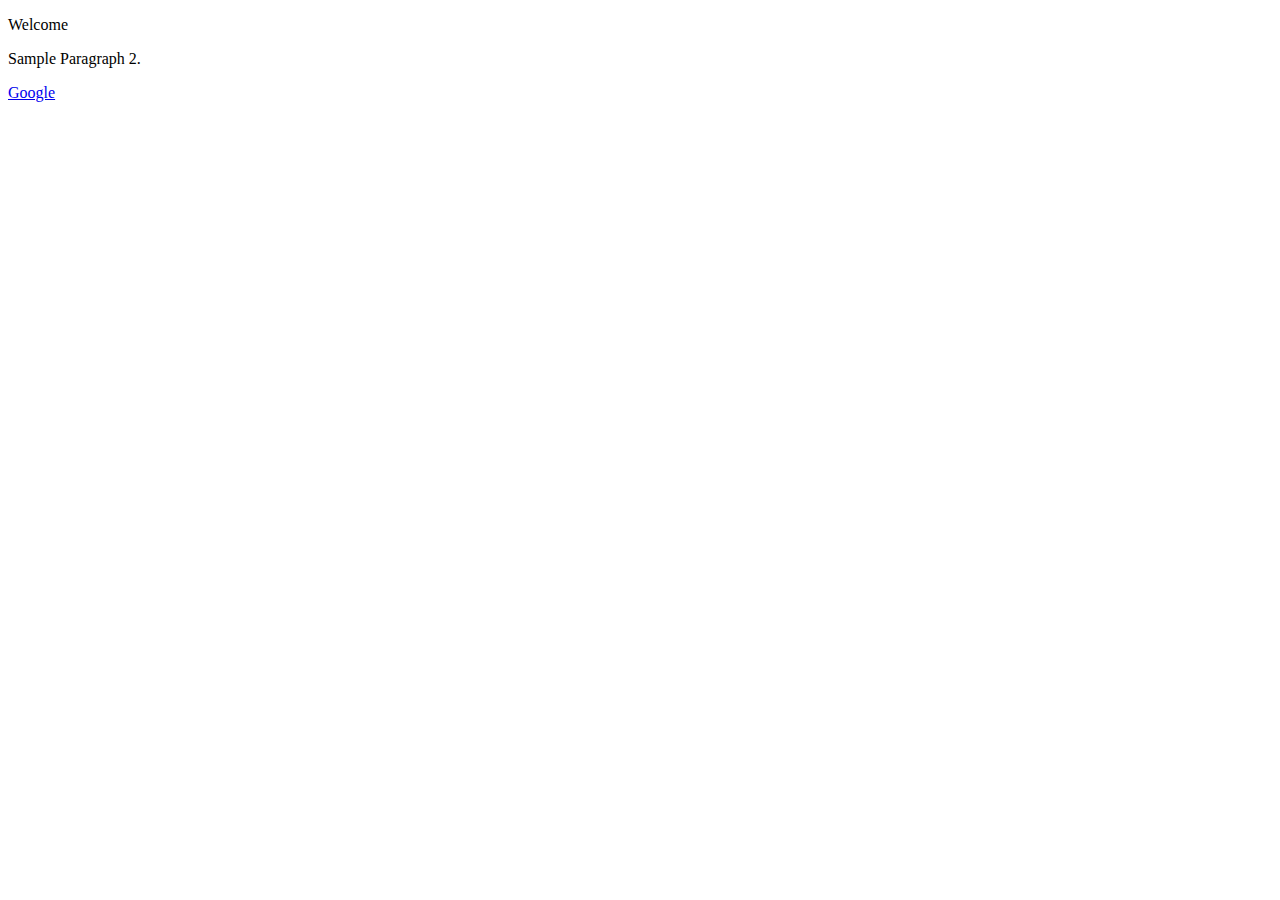
<file: 14.JQuery/index.html>
<!DOCTYPE html>
<html lang="en">
<head>
    <meta charset="UTF-8">
    <meta name="viewport" content="width=device-width, initial-scale=1.0">
    <title>Document</title>
</head>
<body>
    <p id = "para1">Sample Paragraph 1.</p>
    <p id = "para2">Sample Paragraph 2.</p>
    <div></div>
    <a href="https://www.google.com" target="_blank">Google</a>

    <script src="https://code.jquery.com/jquery-3.7.1.js" integrity="sha256-eKhayi8LEQwp4NKxN+CfCh+3qOVUtJn3QNZ0TciWLP4=" crossorigin="anonymous"></script>
    <script src="script.js"></script>
</body>
</html>
</file>
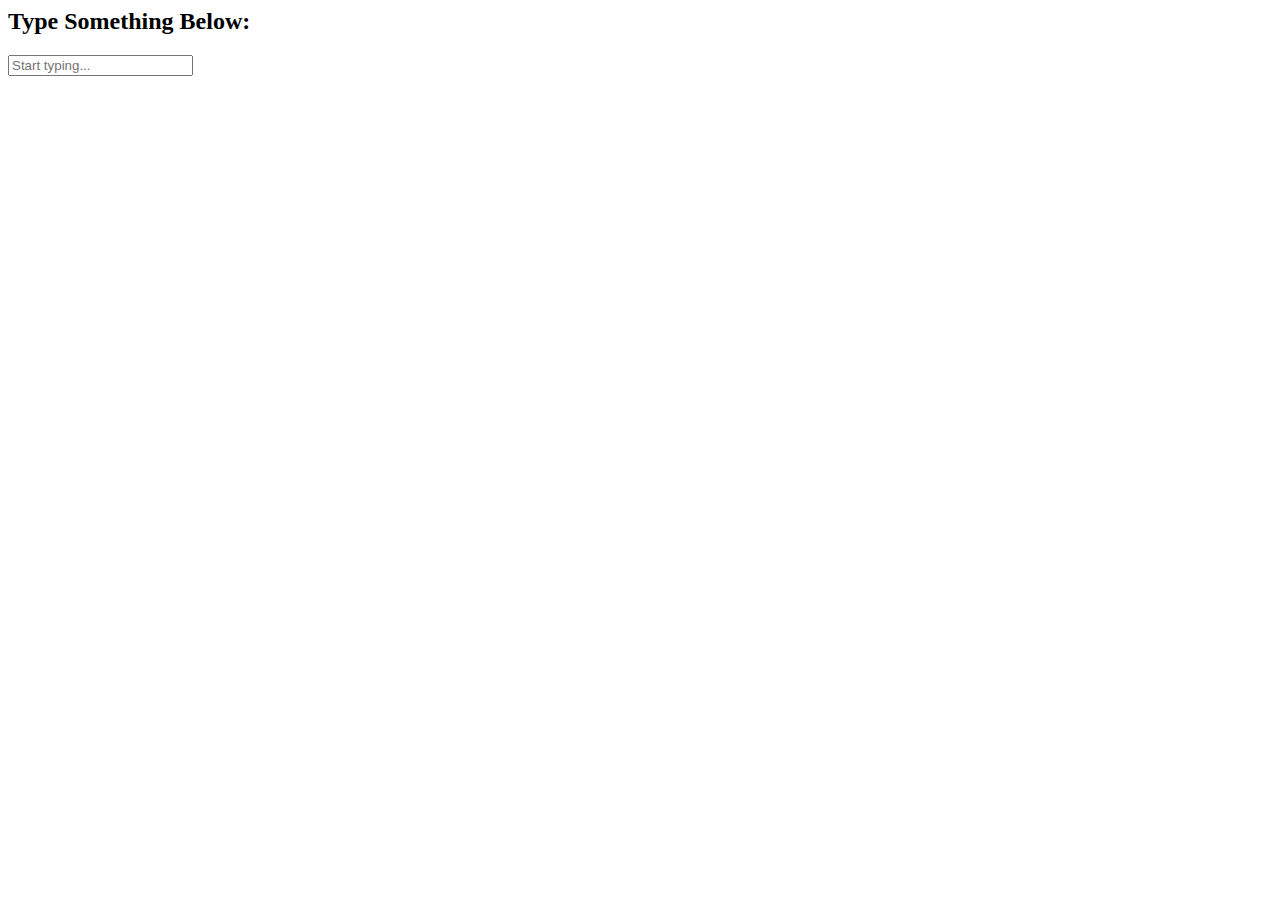
<file: 3.EventListener-inputevent/index.html>
<html>
<head>
    <title>Input Event Demo</title>
</head>
<body>

    <h2>Type Something Below:</h2>
    <input type="text" placeholder="Start typing..." />

    <script src="script.js"></script>

</body>
</html>
</file>
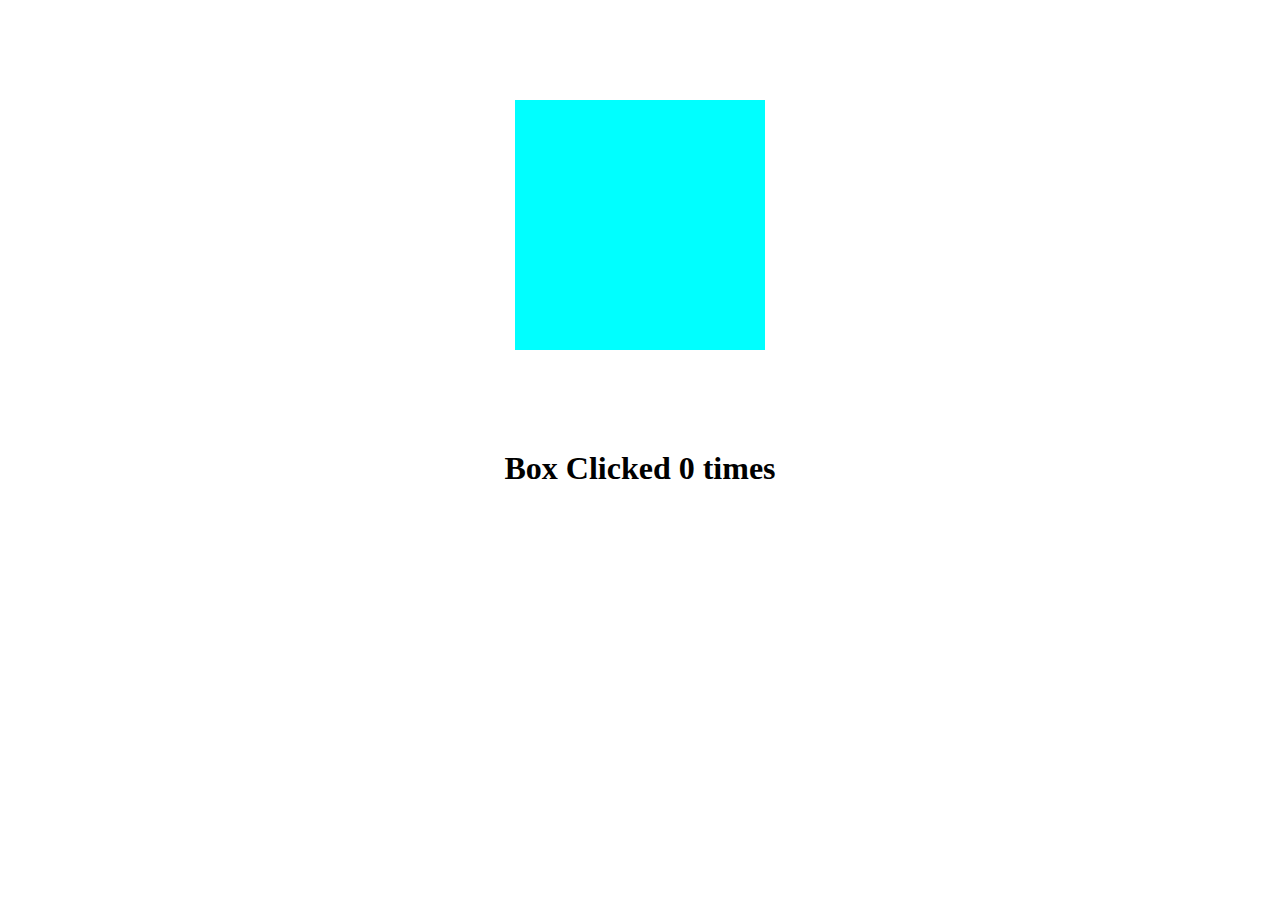
<file: 4.Click Counter Project/index.html>
<!DOCTYPE html>
<html>
<head>
    <link rel = "stylesheet" href = "style.css">
    <title>Click Count</title>
</head>
<body>

    <div id="box"></div>

    <h1> Box Clicked <span id="click-count"> 0 </span> times </h1>

    <script src = "script.js"></script>

</body>
</html>
</file>
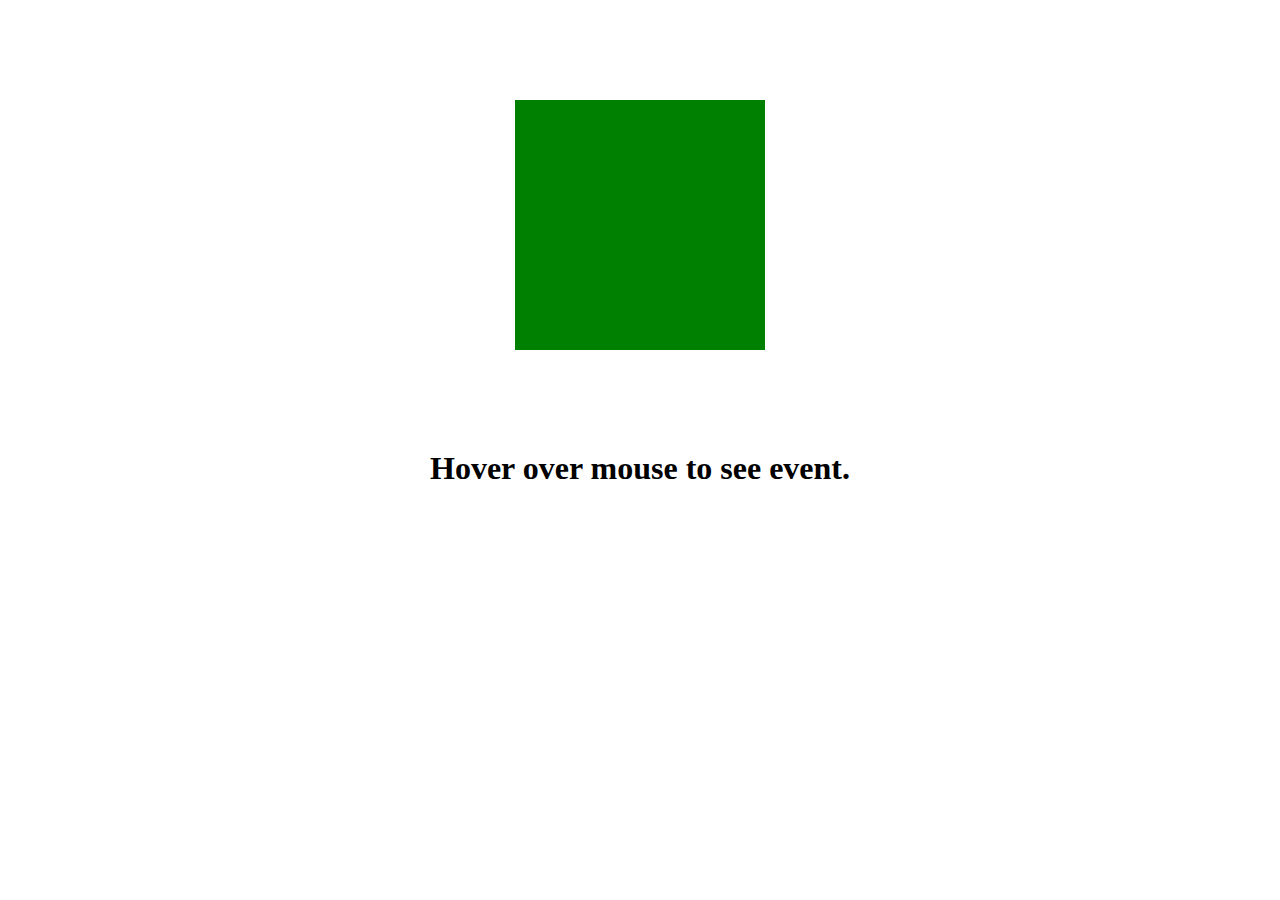
<file: 5.EventListener-Mouseover/index.html>
<!DOCTYPE html>
<html lang="en">
<head>
    <link rel = "stylesheet" href = "style.css">
    <meta charset="UTF-8">
    <meta name="viewport" content="width=device-width, initial-scale=1.0">
    <title>Mouse Event</title>
</head>
<body>
    <div id = "box"></div>
    <h1> <span id = "over-out"> Hover over mouse to see event. </span> </h1>

    <script src = "script.js"></script>
    
</body>
</html>
</file>
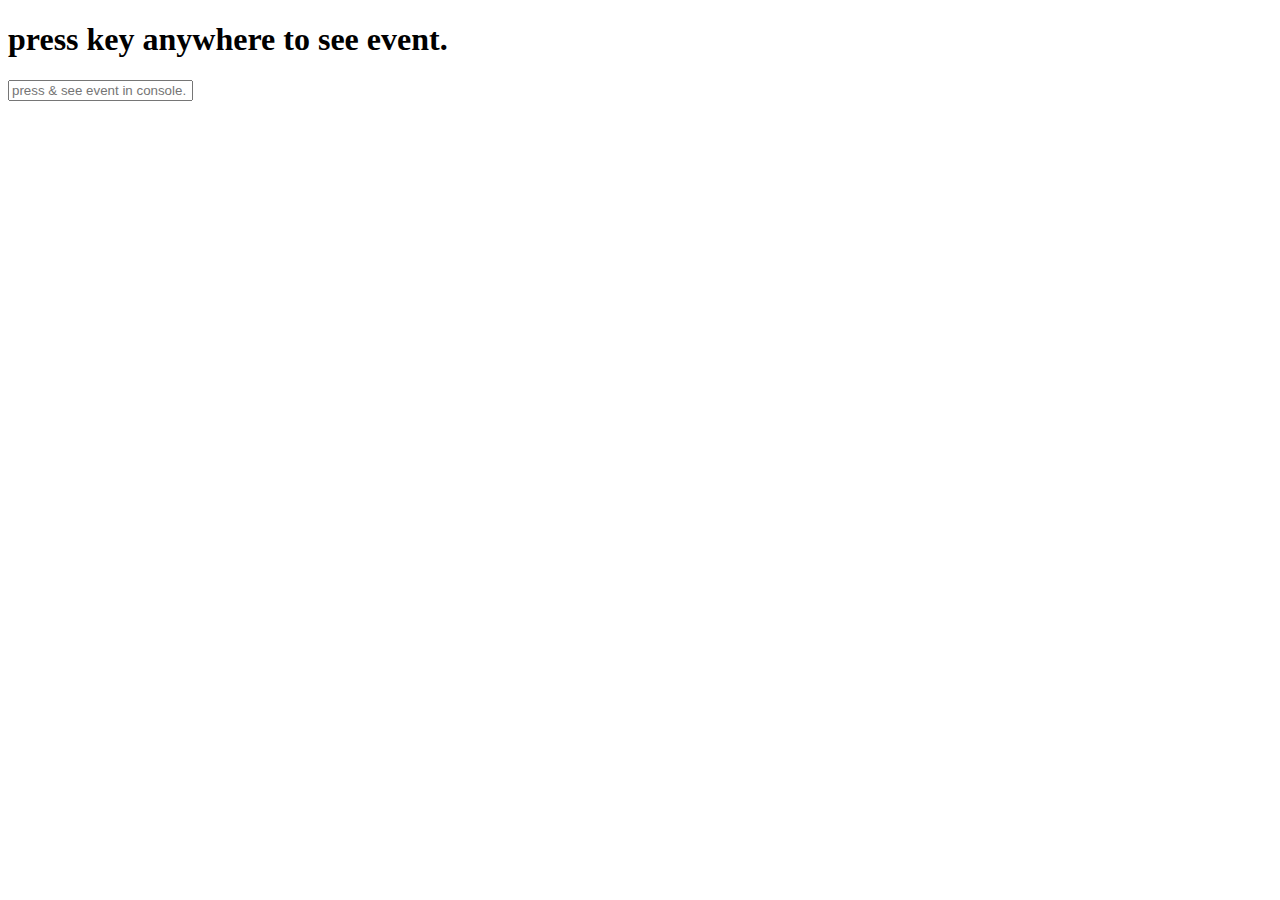
<file: 6.EventListener-keypress/index.html>
<!DOCTYPE html>
<html lang="en">
<head>
    <meta charset="UTF-8">
    <meta name="viewport" content="width=device-width, initial-scale=1.0">
    <title>Document</title>
</head>
<body>
    
    <h1><span id = "key">  press key anywhere to see event.</span></h1>
    <input id="input" type="text" placeholder="press & see event in console."/>

    <script src = "script.js"></script>
</body>
</html>
</file>
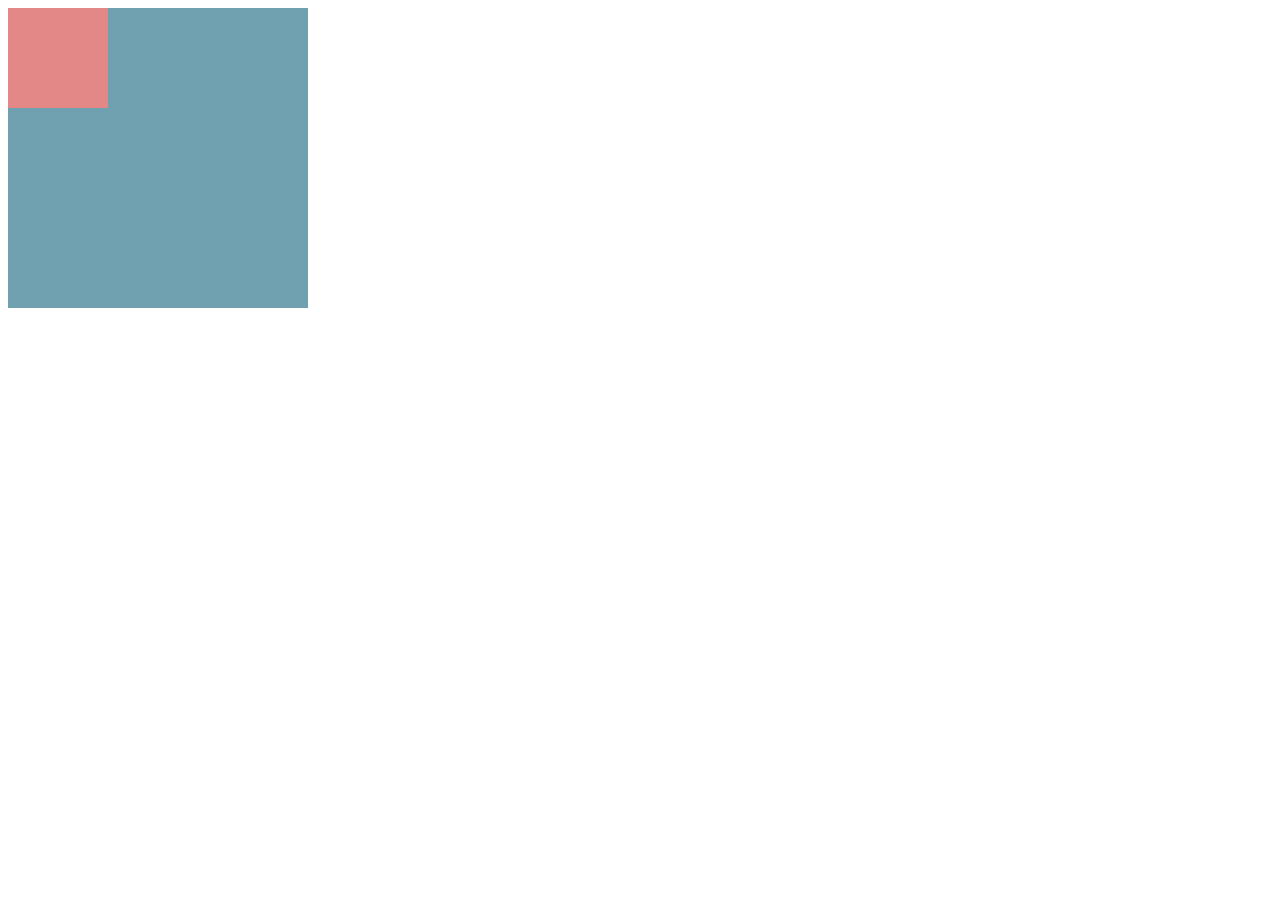
<file: 7.EventPropagation/index.html>
<!DOCTYPE html>
<html lang="en">
<head>
    <link rel = "stylesheet" href = "style.css">
    <meta charset="UTF-8">
    <meta name="viewport" content="width=device-width, initial-scale=1.0">
    <title>Event Propagation</title>
</head>
<body>
    <div id = "outer">
        <div id = "inner">
        </div>
    </div>
    <script src = "script.js"></script>
</body>
</html>
</file>
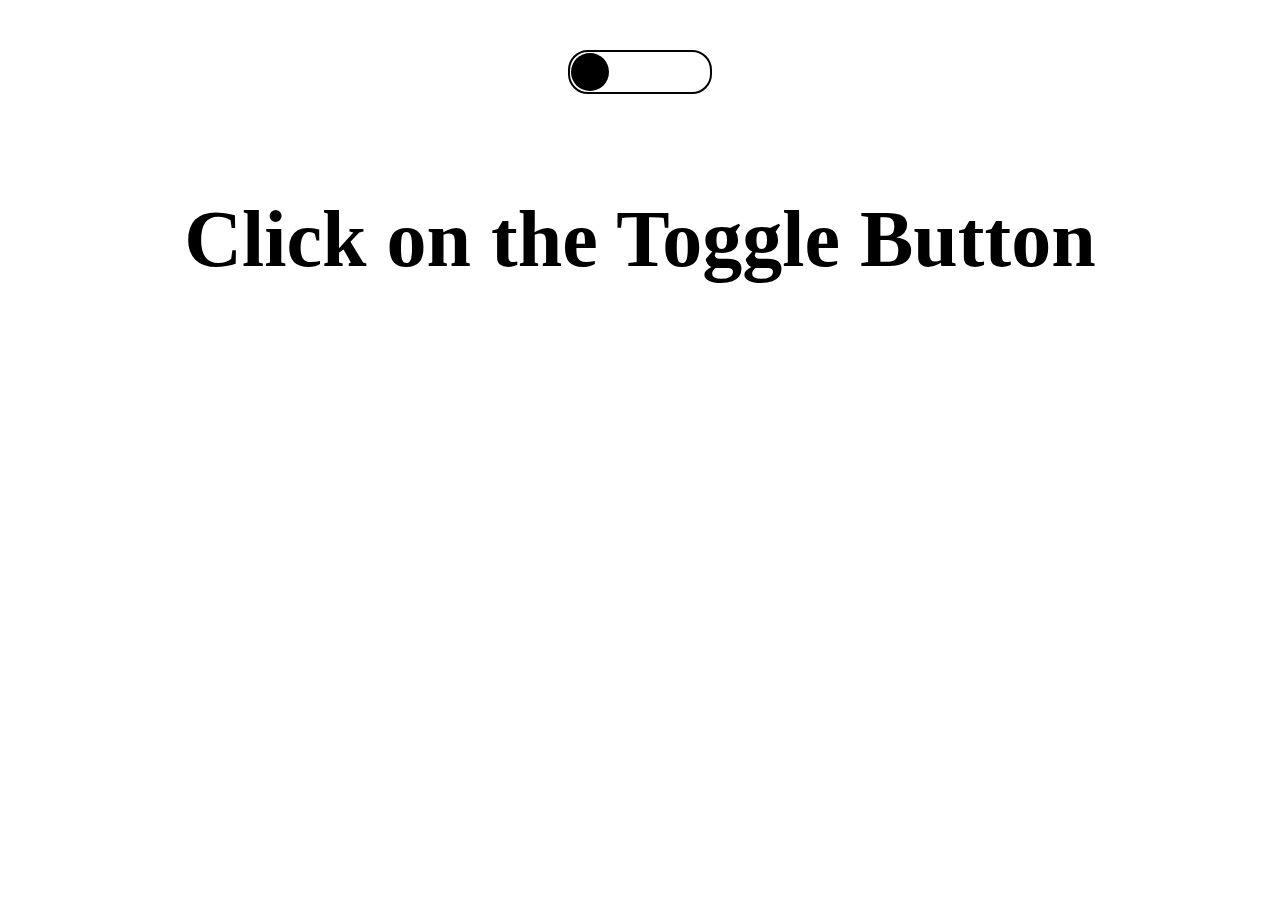
<file: 8.Toggle-darkLightTheme/index.html>
<!DOCTYPE html>
<html>
<head>
    <link rel="stylesheet" href="style.css">
    <title>Toggle Mode</title>
</head>
<body>
   
   <div id="toggle">
       <div id="circle" class="animate"></div>
   </div>
   
   <h1>Click on the Toggle Button</h1>
   <script src = "script.js"></script>
   
</body>
</html>
</file>
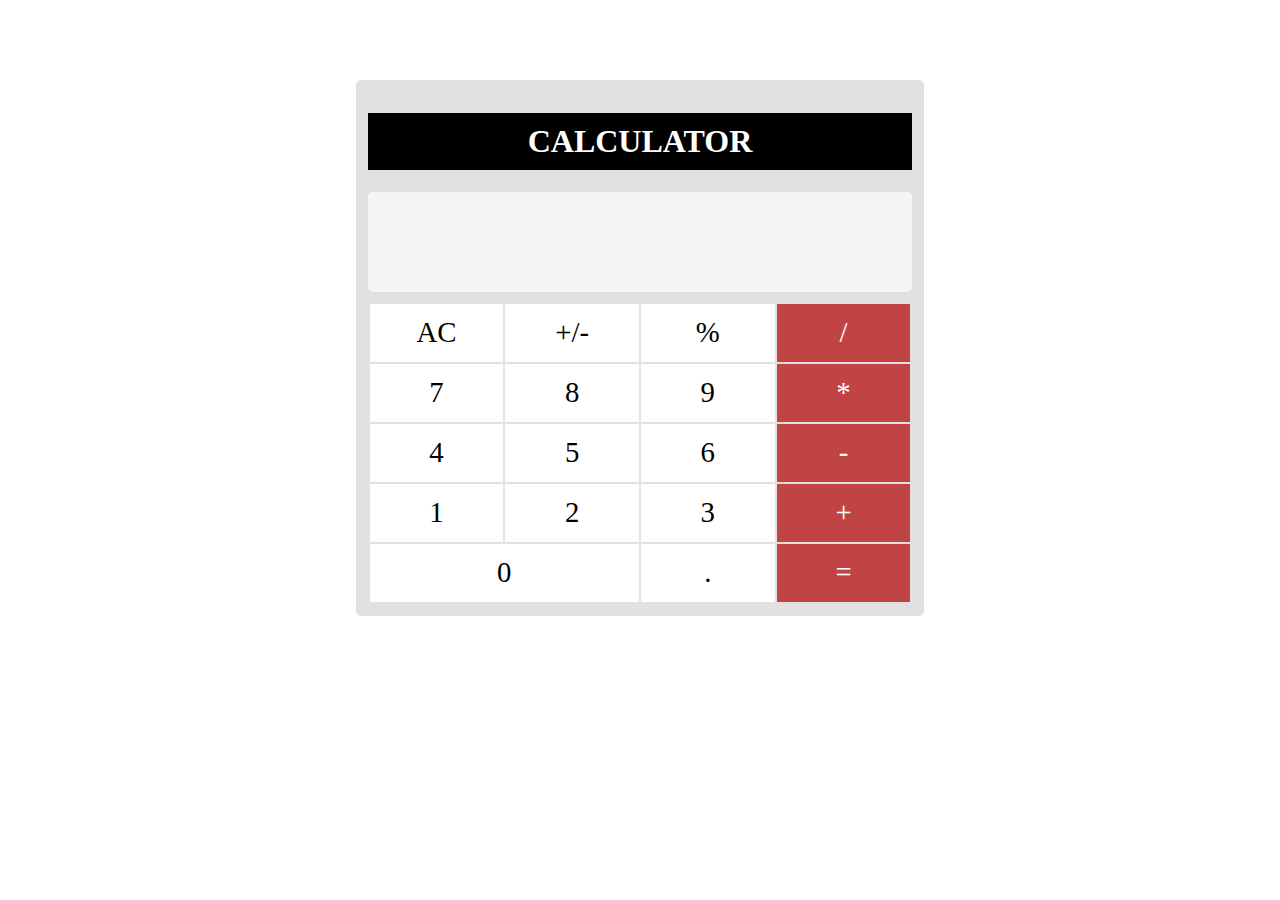
<file: 9.Calculator-Project/index.html>
<!DOCTYPE html>
<html>
<head>
    <title>Calculator</title>
    <link rel="stylesheet" type="text/css" href="style.css">
</head>
<body>
   
    <div id="calculator">
        <h1>Calculator</h1>
        <div id="display-container">
            <p id="display"> </p>
        </div>
        <div id="buttons-container">
            <div class="button" id="button-clear" data-value="ac">
                <span>AC</span>
            </div>
            <div class="button" id="button-sign" data-value="sign">
                <span>+/-</span>
            </div>
            <div class="button" id="button-percent" data-value="%">
                <span> % </span>
            </div>
            <div class="button red" data-value="/" id="button-divide">
                <span> / </span>
            </div>
            <div class="button" id="button-seven" data-value="7">
                <span>7</span>
            </div>
            <div class="button" id="button-eight" data-value="8">
                <span>8</span>
            </div>
            <div class="button" id="button-nine" data-value="9">
                <span>9</span>
            </div>
            <div class="button red" id="button-multiply" data-value="*">
                <span>*</span>
            </div>
            <div class="button" id="button-four" data-value="4">
                <span>4</span>
            </div>
            <div class="button" id="button-five" data-value="5">
                <span>5</span>
            </div>
            <div class="button" id="button-six" data-value="6">
                <span>6</span>
            </div>
            <div class="button red" id="button-minus" data-value="-">
                <span>-</span>
            </div>
            <div class="button" id="button-one" data-value="1">
                <span> 1 </span>
            </div>
            <div class="button" id="button-two" data-value="2">
                <span> 2 </span>
            </div>
            <div class="button" id="button-three" data-value="3">
                <span> 3 </span>
            </div>
            <div class="button red" id="button-plus" data-value="+">
                <span> + </span>
            </div>
            <div class="button" id="button-zero" data-value="0">
                <span> 0 </span>
            </div>
            <div class="button" id="button-decimal" data-value=".">
                <span> . </span>
            </div>
            <div class="button red" id="button-equals" data-value="=">
                <span> = </span>
            </div>
        </div>
    </div>
    
            <script type="text/javascript" src="script.js"></script>
</body>
<html>
</file>
<file: 4.Click Counter Project/style.css>
#box {
    height: 250px;
    width: 250px;
    background-color: cyan;
    margin: 100px auto;
    cursor: pointer;
}

#box:hover {
    box-shadow: 0px 0px 30px silver;
}

h1 {
    text-align: center;
}
</file>
<file: 5.EventListener-Mouseover/style.css>
#box{
    height: 250px;
    width: 250px;
    background-color: green;
    margin: 100px auto;
}
h1{
    text-align: center;
}
</file>
<file: 7.EventPropagation/style.css>
#outer{
    width: 300px;
    height: 300px;
    background-color: rgb(112, 161, 177);
}

#inner{
    width: 100px;
    height: 100px;
    background-color: rgb(228, 135, 135);
}
</file>
<file: 8.Toggle-darkLightTheme/style.css>
#toggle {
    background-color: white;
    width: 140px;
    height: 40px;
    border-radius: 20px;
    border: 2px solid black;
    margin: 50px auto;
    cursor: pointer;
}

#circle {
    width: 38px;
    height: 38px;
    background-color: black;
    border-radius: 50%;
    margin-top: 1px;
    transition-duration: 0.5s;
    margin-left: 1px;
}

h1 {
    font-size: 5rem;
    margin: 100px auto;
    text-align: center;
}

.color-white {
    color: white;
}

.bck-color-black {
    background-color: black;
}
</file>
<file: 9.Calculator-Project/style.css>
* {
    box-sizing: border-box;
}

:root {
    --border-radius: 5px;
    --border-width: 1px;
    --light-grey: #e2e0e0;
    --blue: #7f6cfc;
    --orange: #ffc877;
    --red: #c14444;
}

#calculator {
    width: 45%;
    height: 80%;
    min-width: 300px;
    min-height: 400px;
    background-color: var(--light-grey);
    margin: auto;
    margin-top: 80px;
    border: 2px solid var(--light-grey);
    border-radius: var(--border-radius);
    padding: 10px;
}

#calculator h1 {
    background-color: black;
    color: white;
    text-transform: uppercase;
    text-align: center;
    padding: 10px;
}

#display-container {
    font-size: 2.8rem;
    display: flex;
    align-items: flex-end;
    justify-content: flex-end;
    color: var(--blue);
    width: 100%;
    height: 20%;
    min-height: 100px;
    border-radius: var(--border-radius);
    background-color: whitesmoke;
    margin-bottom: 10px;
}

#display-container p {
    margin: 0.5rem;
    vertical-align: text-bottom;
}

#buttons-container {
    width: 100%;
    height: 60%;
    min-height: 300px;
    border: var(--border-width) solid var(--light-grey);
    border-radius: var(--border-radius);
    background-color: var(--light-grey);
    display: flex;
    flex-flow: row wrap;
    justify-content: space-around;
}

.button {
    width: 25%;
    height: 20%;
    min-height: 60px;
    display: flex;
    align-items: center;
    justify-content: center;
    border: var(--border-width) solid var(--light-grey);
    background-color: white;
    font-size: 1.8rem;
    cursor: pointer;
    transition-duration: 1s;
}

.button:hover {
    background-color: var(--orange);
}

.red {
    background-color: var(--red);
    color: white;
}

#button-zero {
    width: 50%;
}
</file>
